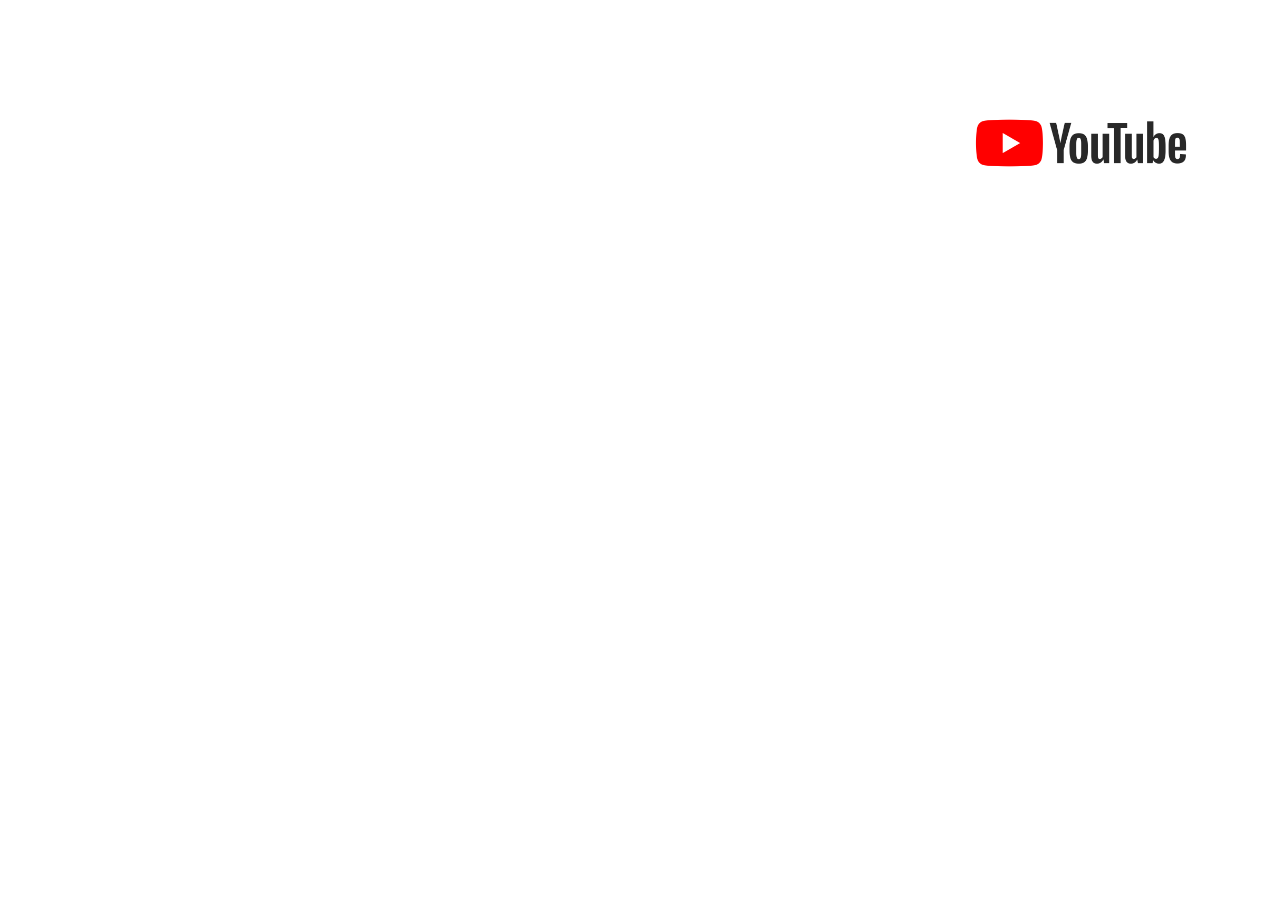
<file: contato.html>
<!DOCTYPE html>
<html lang="pt-br">
<head>
    <meta charset="UTF-8">
    <meta name="viewport" content="width=device-width, initial-scale=1.0">
    <link rel="stylesheet" href="./css/style.css">
    <title>Basquete - Contato</title>
</head>
<body>
    <div class="menu">
        <a class="logoCanal" href="https://www.youtube.com/" target="_blank"><img src="img/youtubeLogo.png" alt="youtubeLogo"/></a> 
    </div>
</body>
</html>
</file>
<file: css/style.css>
.menu .logoCanal img{
    width: 30vh;
    right: 5%;
    position: fixed;
}
</file>
